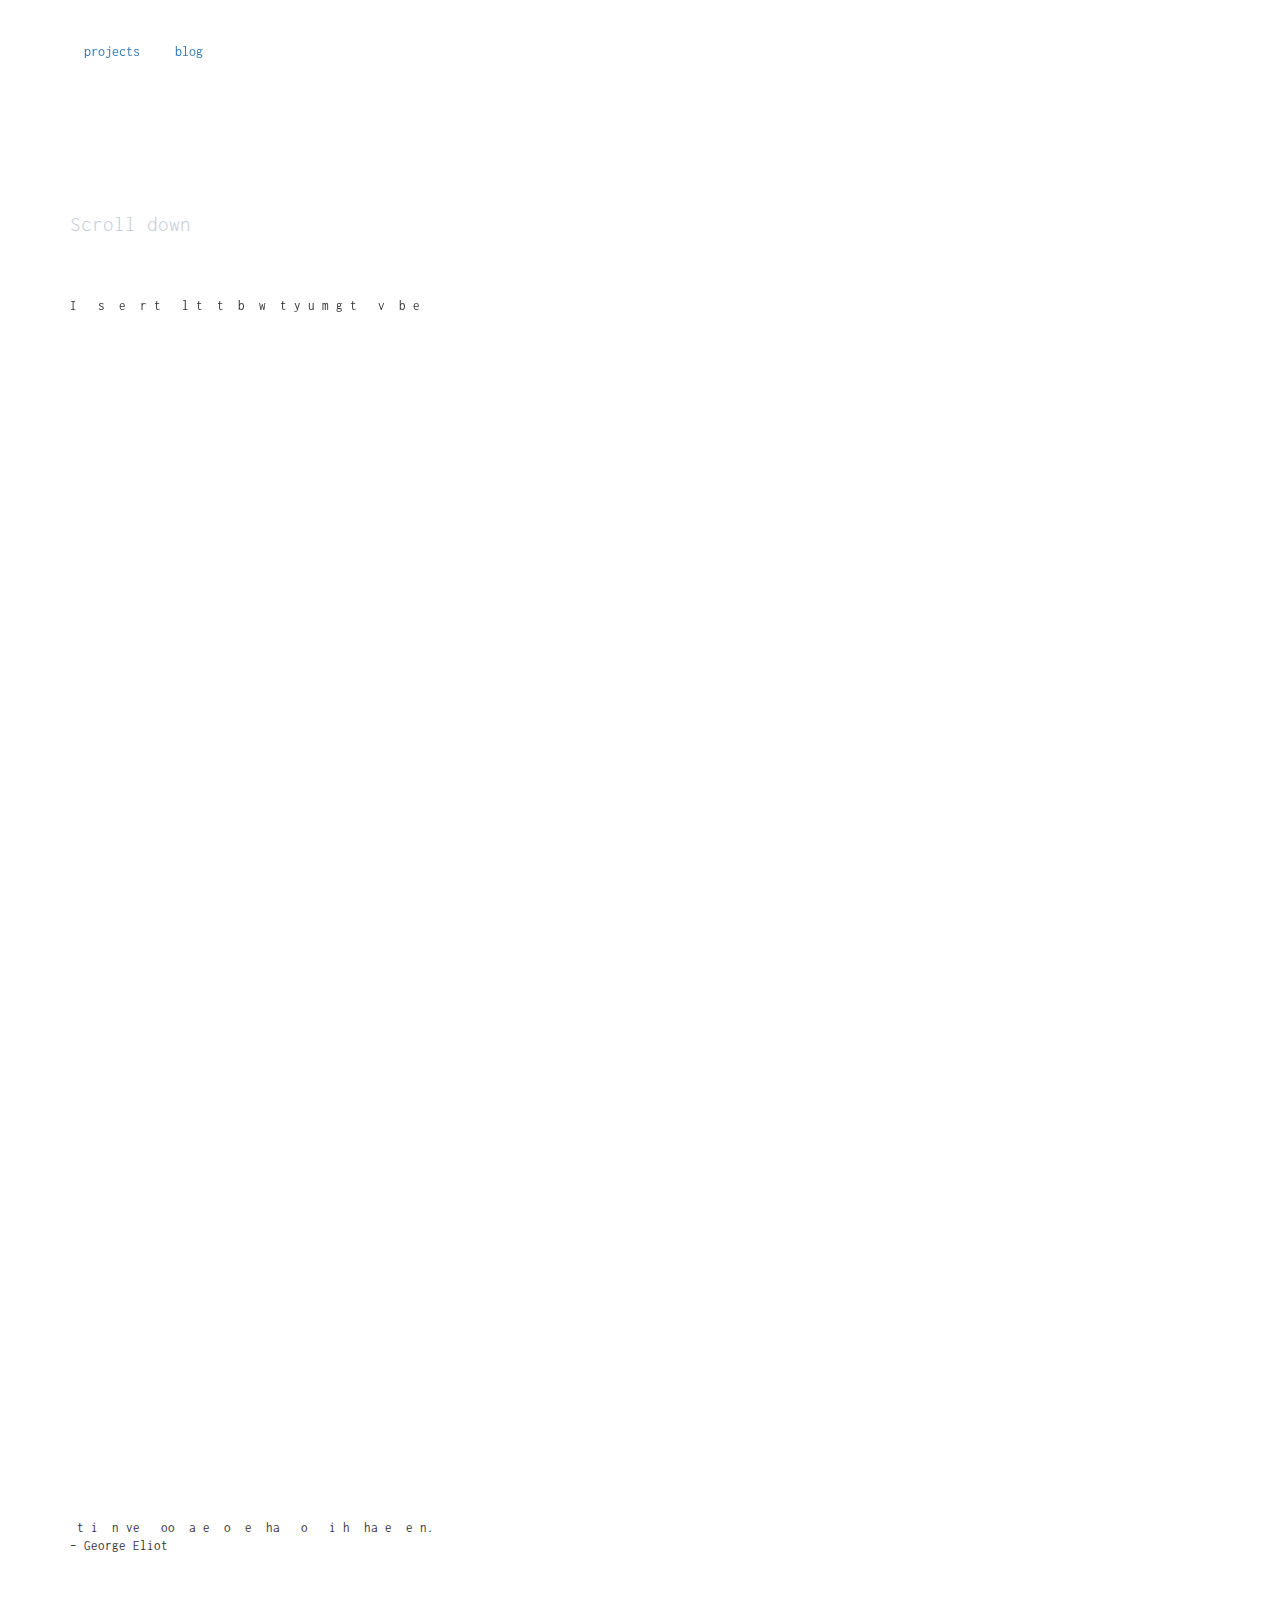
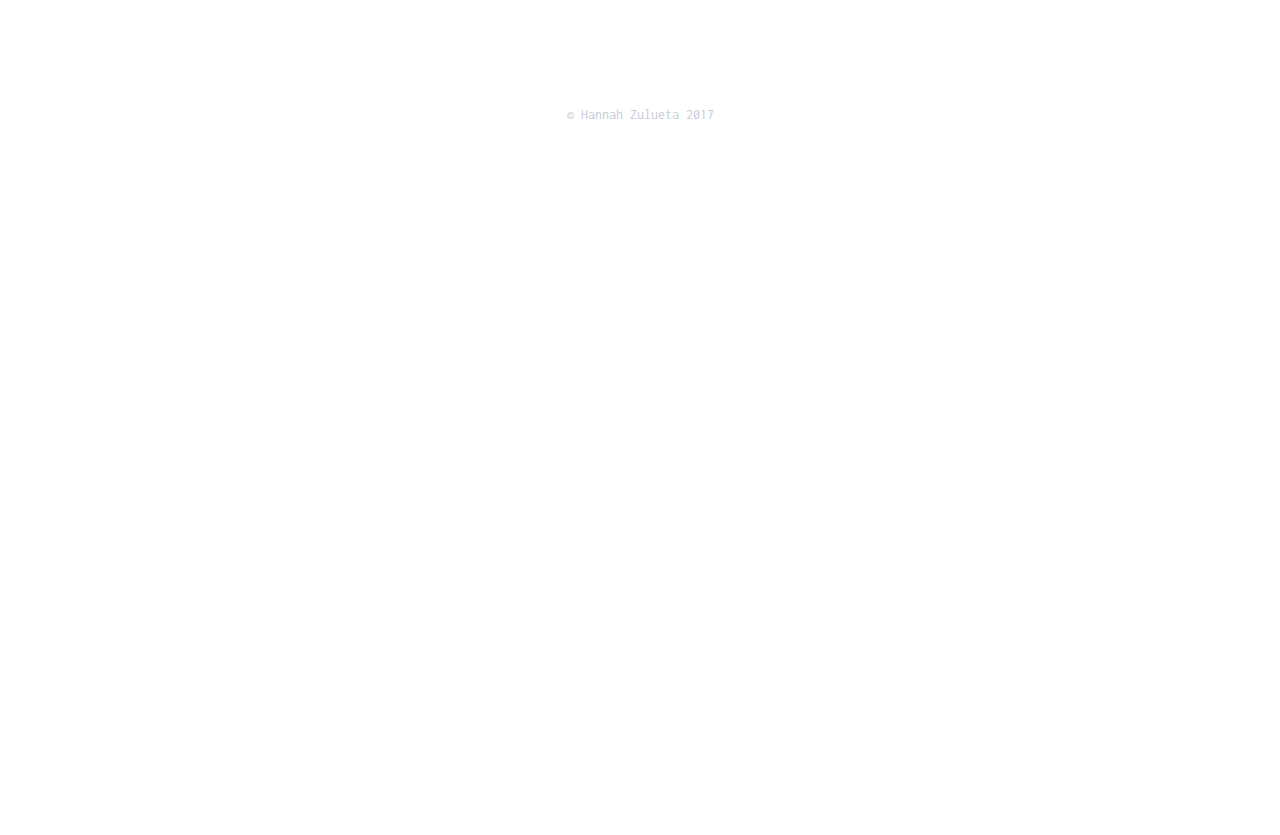
<file: project11/index.html>
<!DOCTYPE html>
<html>
  <head>
    <meta charset="utf-8">
    <title>Himitsu Message</title>

<!--meta-->
<meta name="viewport" content="width=device-width, initial-scale=1">
<!--fonts-->
<link href="https://fonts.googleapis.com/css?family=Inconsolata" rel="stylesheet">

<!--styles-->
<link rel="stylesheet" href="https://maxcdn.bootstrapcdn.com/bootstrap/3.3.7/css/bootstrap.min.css">
<link rel="stylesheet" href="himitsu.css">

<!--scripts-->
<script src="https://ajax.googleapis.com/ajax/libs/jquery/3.2.0/jquery.min.js"></script>
<script src="https://maxcdn.bootstrapcdn.com/bootstrap/3.3.7/js/bootstrap.min.js"></script>

  </head>

  <body>

<!--nav-->
<div class="container">
  <nav>
    <a href="https://hanapotski.github.io/myprojects/">projects</a>
    <a href="https://homemadecoder.wordpress.com/">blog</a>
  </nav>
</div>

<div class="container">
  <p class="scroll lead">Scroll down</p>
</div>

<div class="container message">
  <p class="top">
    I &nbsp; s&nbsp; e &nbsp;r t&nbsp;&nbsp; l t &nbsp;t &nbsp;b &nbsp;w &nbsp;t y u m g t &nbsp; v &nbsp;b e
 </p>
</div>

<div class="container message bottom">
  <p>
     &nbsp;t i &nbsp;n ve &nbsp; oo&nbsp; a e&nbsp; o&nbsp; e&nbsp; ha &nbsp; o &nbsp; i h &nbsp;ha e &nbsp;e n.
  <br>– George Eliot</p>
</div>

<footer class="text-center">
  <p>&copy; Hannah Zulueta 2017</p>
</footer>
  </body>
</html>
</file>
<file: project11/himitsu.css>
body {
font-family: 'Inconsolata', monospace;
}

nav {
  padding-top: 3em;
  padding-bottom: 10em;
  position: fixed;
}

nav a {
  padding: 1em;
  text-decoration: none;
}

.scroll {
  padding-top: 10em;
  color: #c5cbd6;
}

.message {
  font-size: .9em;
}

.top {
  padding-top: 3em;
  position: fixed;
}

.bottom {
  padding-top: 100em;
}

footer {
  margin-top: 10em;
  padding-bottom: 50em;
  color: #c5cbd6;
}
</file>
